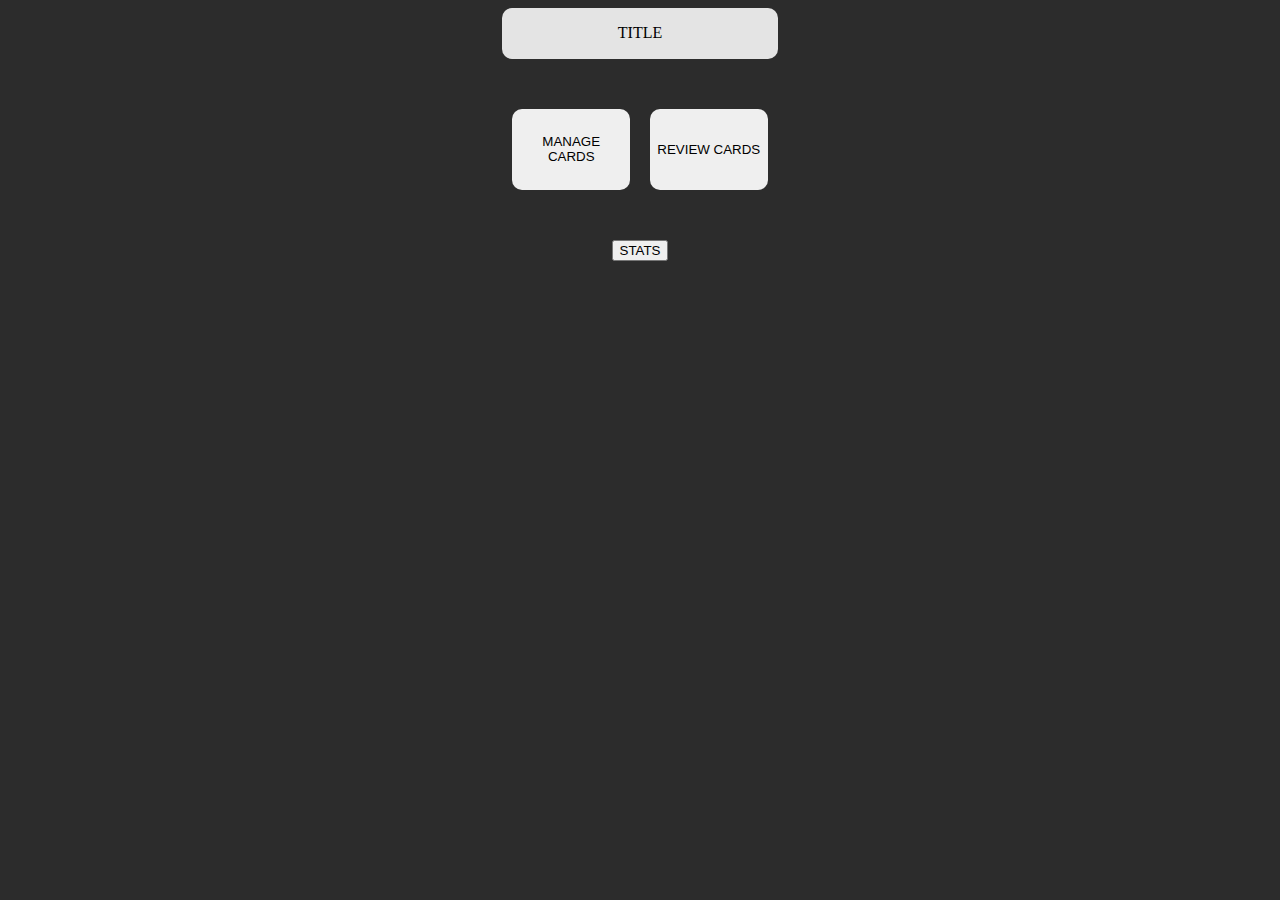
<file: index.html>
<!DOCTYPE html>
<html lang="en">
<head>
    <meta charset="UTF-8">
    <meta name="viewport" content="width=device-width, initial-scale=1.0">
    <link rel="stylesheet" href="styles.css">
    <title>Document</title>
</head>
<body>
    <div class="head_div">
        <p>TITLE</p>
    </div>
    
    <div class="body_div">
        <button class="manage_button">MANAGE CARDS</button>
        <button class="review_button">REVIEW CARDS</button>
    </div>

    <div class="footer_div">
        <button>STATS</button>
    </div>
    
</body>
</html>
</file>
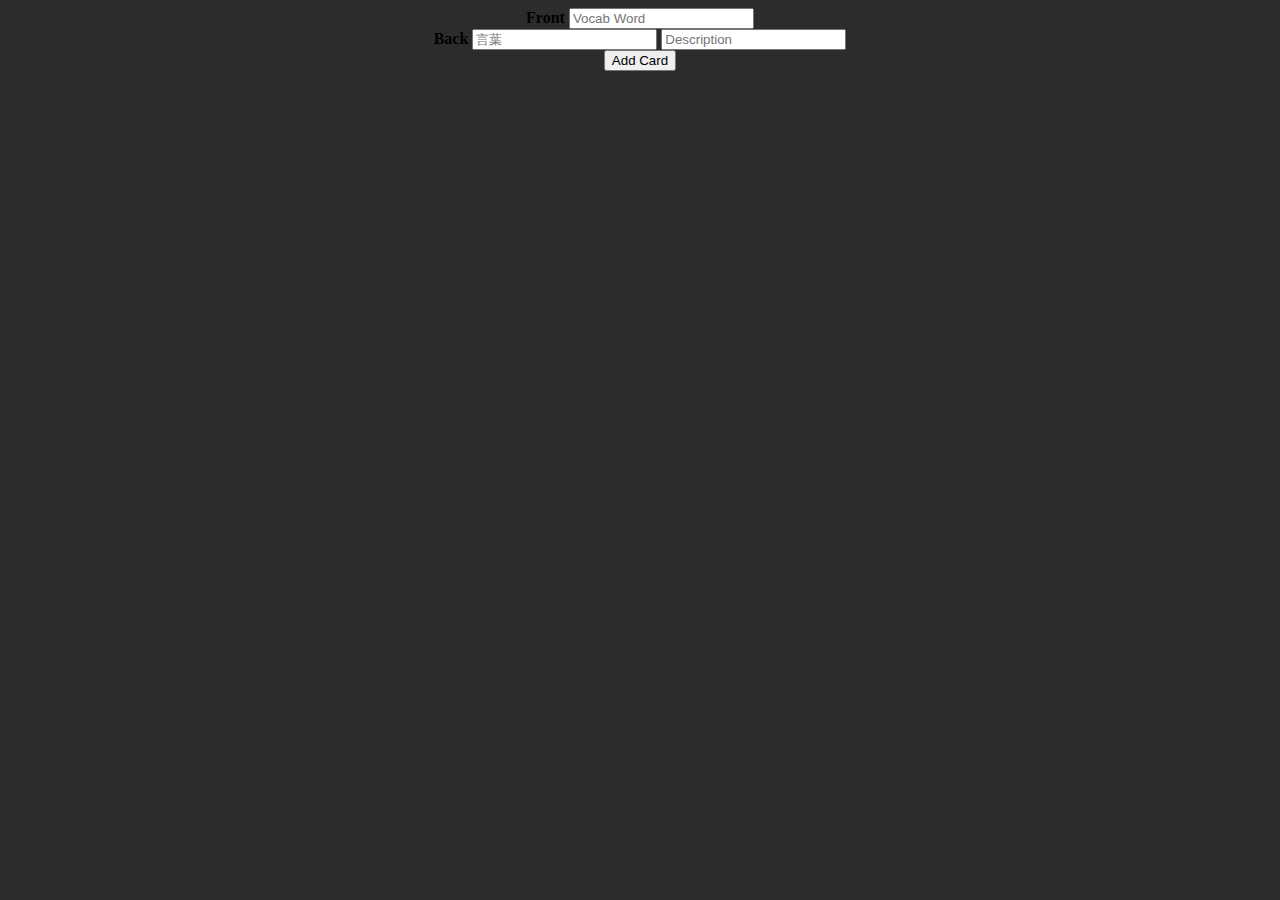
<file: manageCards.html>
<!DOCTYPE html>
<html lang="en">
<head>
    <meta charset="UTF-8">
    <meta name="viewport" content="width=device-width, initial-scale=1.0">
    <link rel="stylesheet" href="styles.css">
    <title>Document</title>
</head>

<body>
    <div class="add_card_container">
        <form id="cardForm">
            <div class="frontCardForm">
                <label for="vocabword" class="input_header"><b>Front</label>
                <input type="text" id="vocabword" placeholder="Vocab Word" required>
            </div>

            <div class="backCardForm">
                <label for="translation" class="input_header"><b>Back</label>
                <input type="text" id="translation" placeholder="言葉" required>
                <input type="text" id="description" placeholder="Description" required>
            </div>

            <button type="submit">Add Card</button><br>
    </div>
</body>
</html>
</file>
<file: styles.css>
body{
    display: grid;
    grid:
    "head_div" 25%
    "body_div" 40%
    "footer_div" 25%;
    gap: 50px;

    text-align: center;
    justify-content: center;

    background-color: #2C2C2C;
}

.head_div{
    background-color: #E4E4E4;
    border-radius: 10px;
}

.body_div{
    display: flex;
}

.manage_button{
    height: 100%;
    width: 45%;
    margin-left: 10px;
    margin-right: 10px;
    
    border-radius: 10px;
    border-style: none;
    
}

.review_button{
    height: 100%;
    width: 45%;
    margin-left: 10px;
    margin-right: 10px;

    border-radius: 10px;
    border-style: none;
}
</file>
